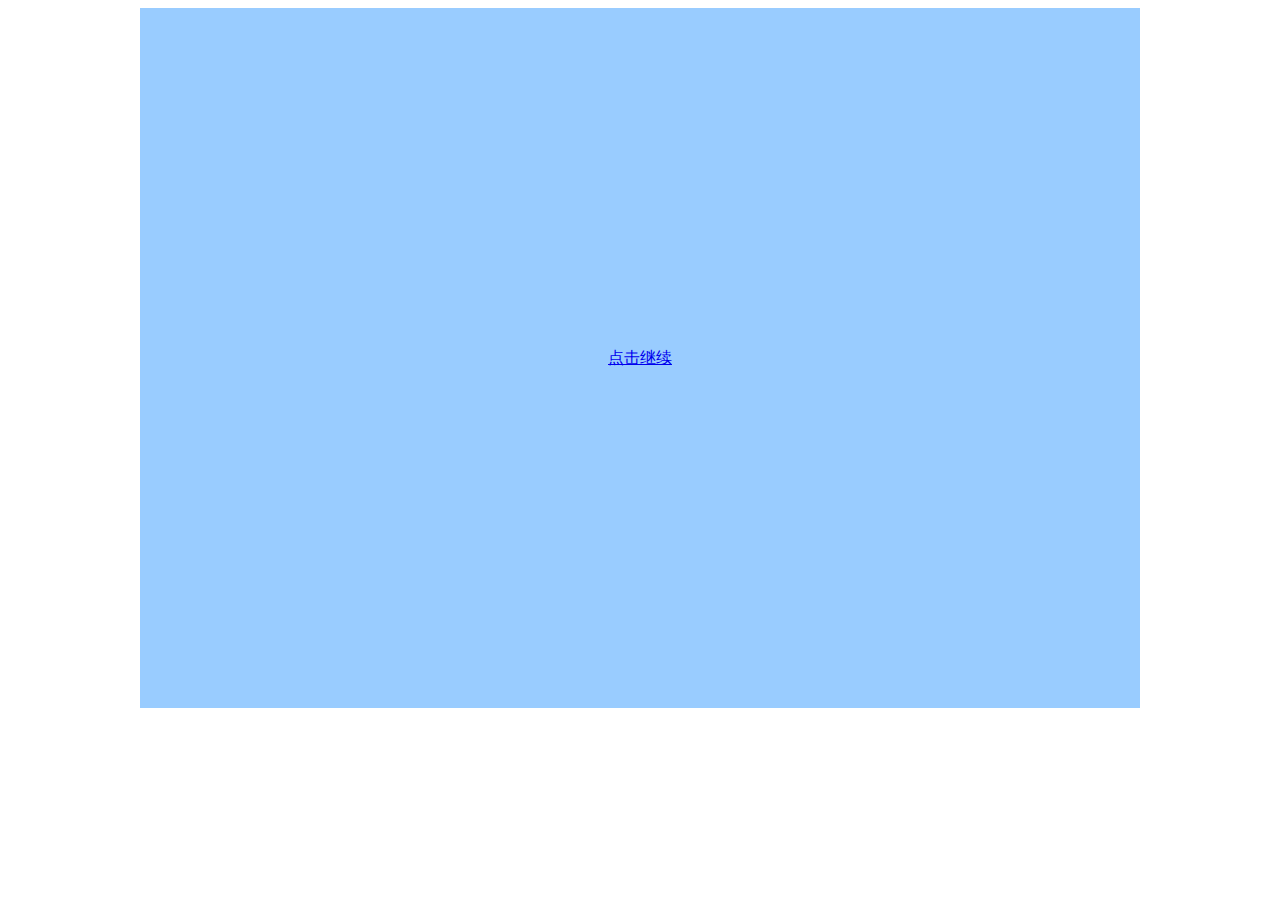
<file: index.html>
<html>
<head>
<meta http-equiv="Content-Type" content="text/html; charset=utf-8" />
<title>index</title>
<link href="index.css" rel="stylesheet" type="text/css">
</head>

<body>

<div class="index" style="line-height:700px;"><a href="second.html">点击继续</a></div>
</body>
</html>
</file>
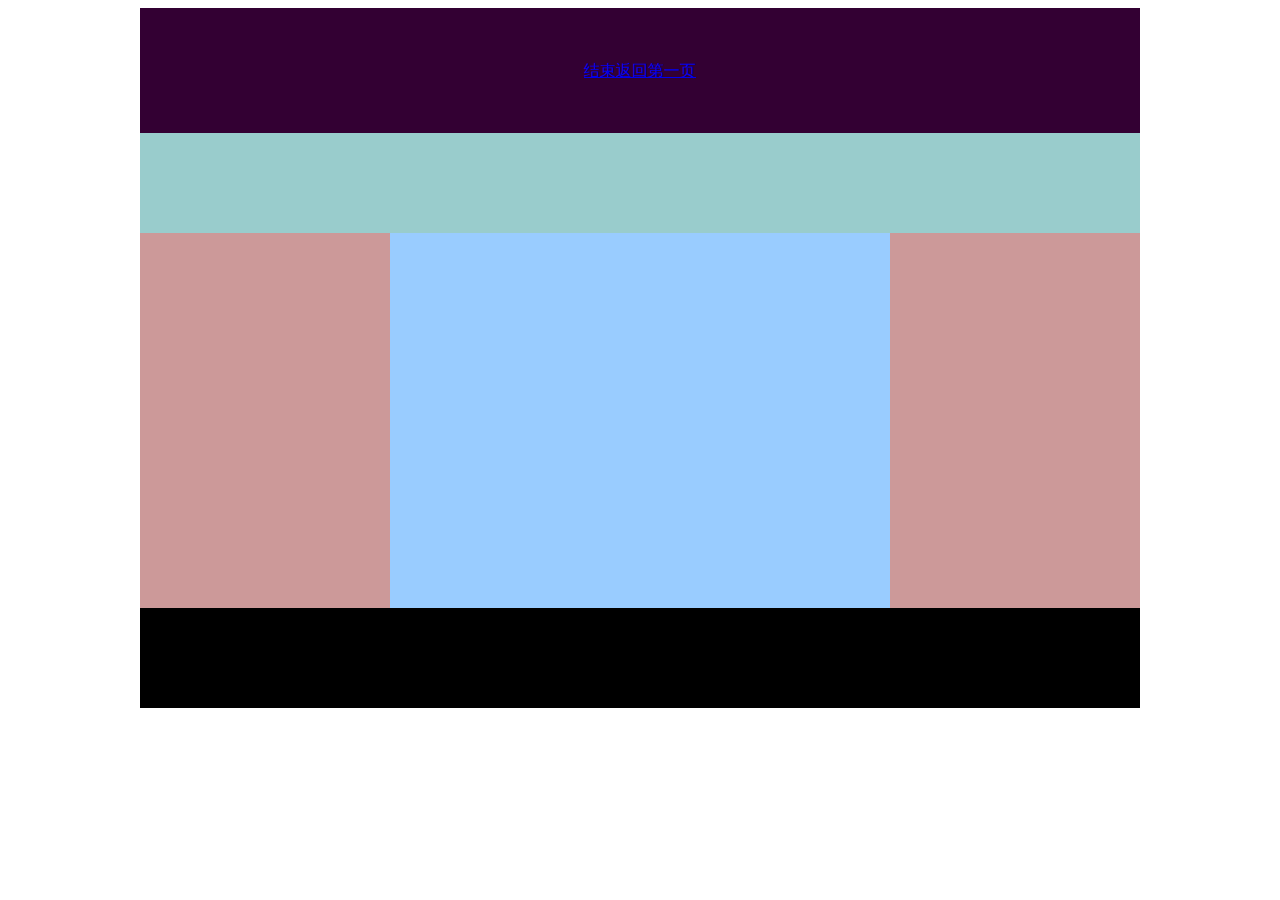
<file: fifth.html>
<html>
<head>
<meta http-equiv="Content-Type" content="text/html; charset=utf-8" />
<title>index</title>
<link href="index.css" rel="stylesheet" type="text/css">
<style type="text/css">
.header {
	background-color: #303;
	height: 125px;
	width: 1000px;
	float: left;
	line-height: 125px;
}
.navbar {
	background-color:#9CC;
	height: 100px;
	width: 1000px;
	float:left;
}
.menu {
	background-color:#C99;
	height: 375px;
	width: 250px;
}
.footer {
	background-color: #000;
	width: 1000px;
	height: 100px;
	float: left;
}
</style>
</head>

<body>

<div class="index">
  <div class="header"><a href="index.html">结束返回第一页</a></div>
  <div class="navbar"></div>
  <div class="menu" style="float:left;"></div>
  <div class="menu" style="float:right;"></div>
    <div class="footer"></div>
</div>
</body>
</html>
</file>
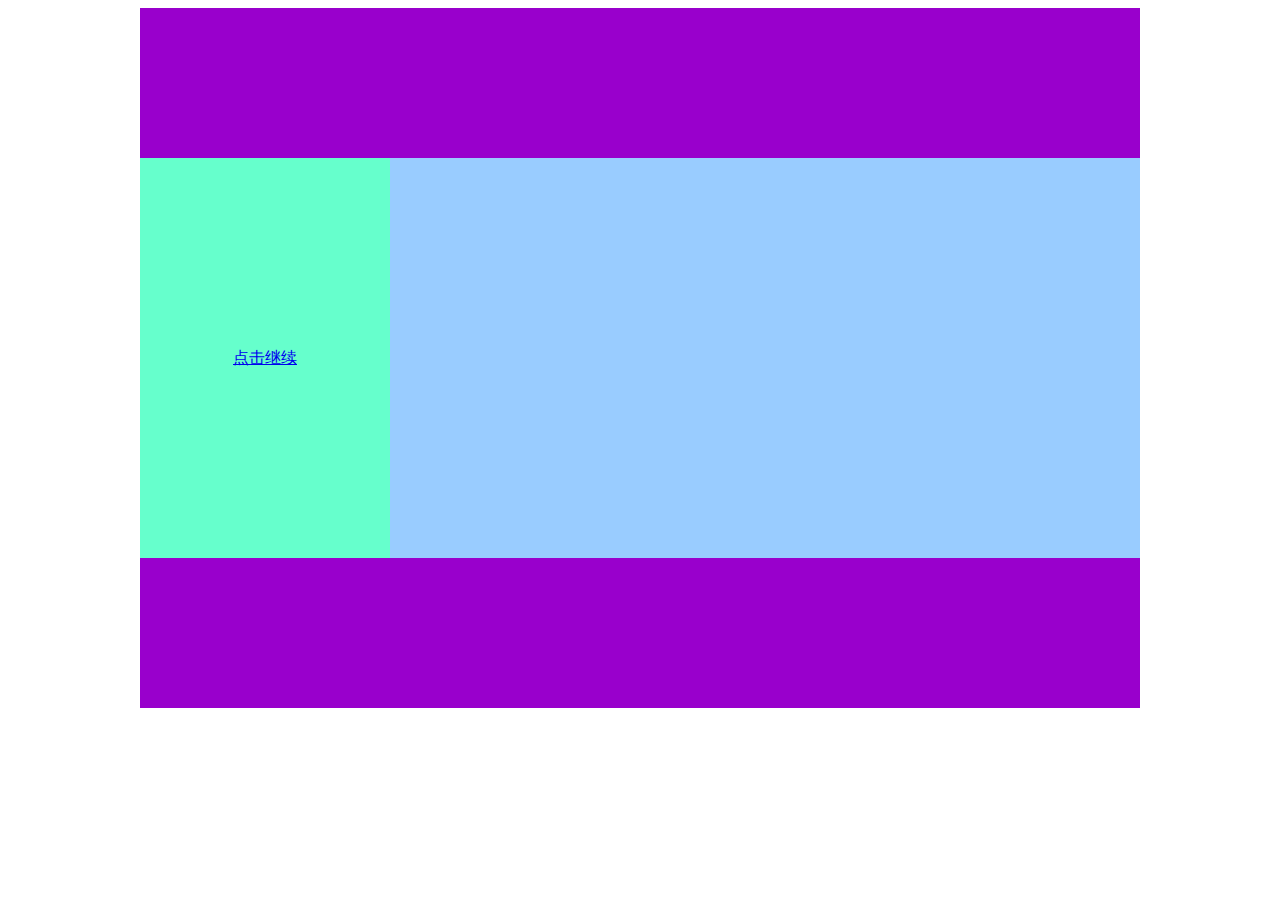
<file: fourth.html>
<html>
<head>
<meta http-equiv="Content-Type" content="text/html; charset=utf-8" />
<title>index</title>
<link href="index.css" rel="stylesheet" type="text/css">
<link href="fourth.css" rel="stylesheet" type="text/css" />
</head>

<body>

<div class="index">
  <div class="fourth"></div>
  <div style="width:250px; height:400px; background-color:#6FC; float:left; line-height:400px;"><a href="fifth.html">点击继续</a></div>
  <div class="fourth"></div>
</div>
</body>
</html>
</file>
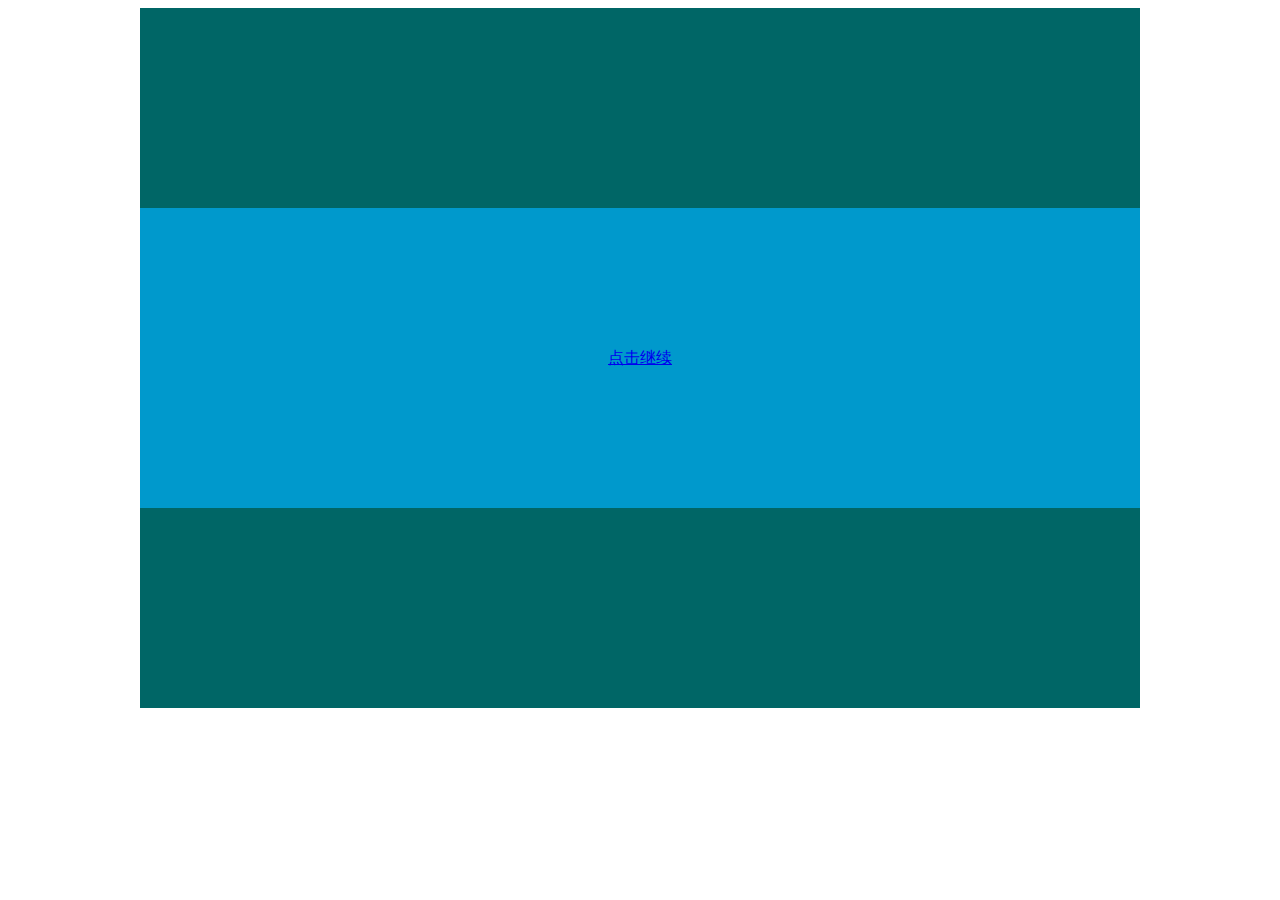
<file: second.html>
<html>
<head>
<meta http-equiv="Content-Type" content="text/html; charset=utf-8" />
<title>index</title>
<link href="index.css" rel="stylesheet" type="text/css">
<link href="second.css" rel="stylesheet" type="text/css" />
</head>

<body>

<div class="index">
  <div class="second"></div>
  <div class="second" style="height:300px; background-color:#09C; line-height:300px;"><a href="thrid.html">点击继续</a></div>
  <div class="second"></div>
</div>
</body>
</html>
</file>
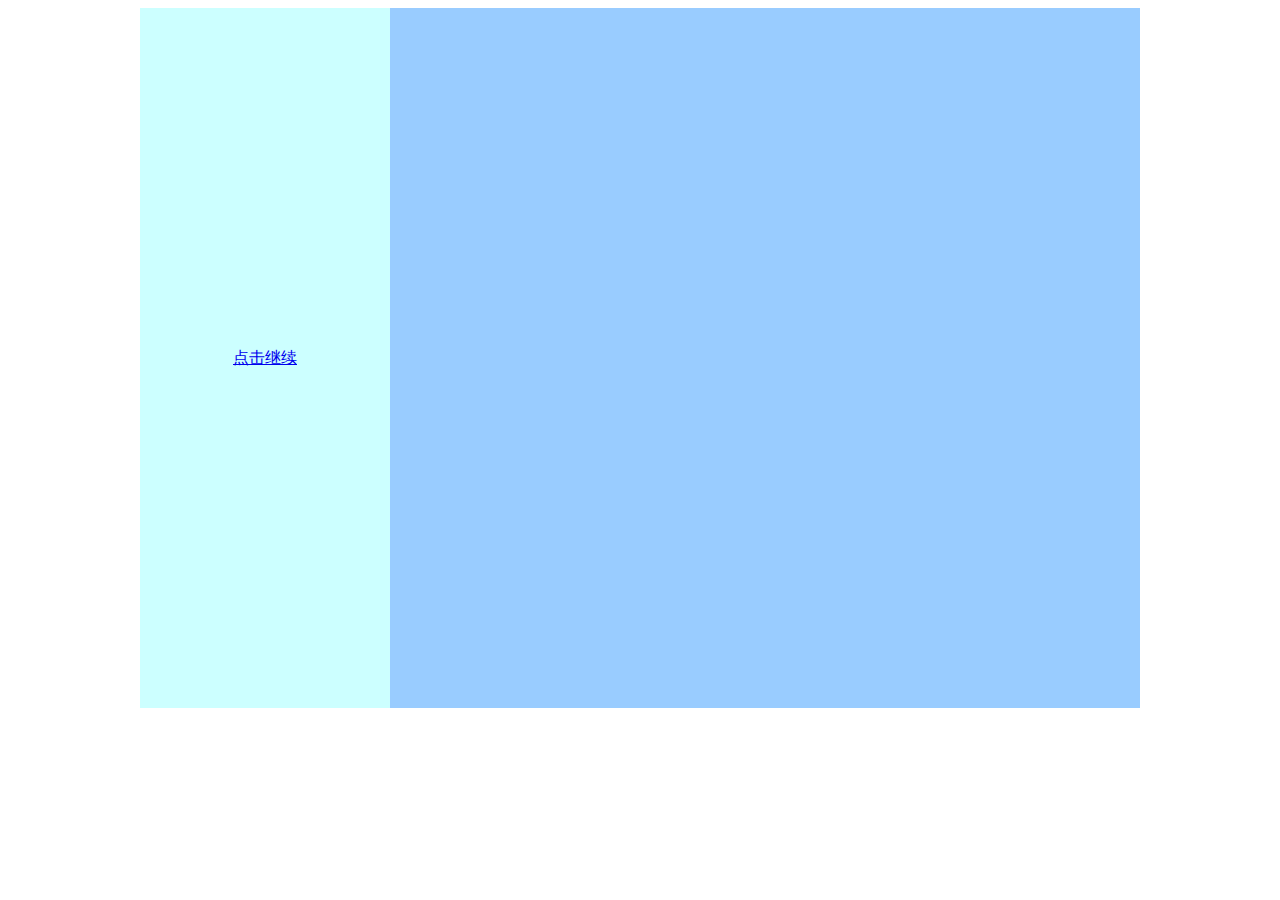
<file: thrid.html>
<html>
<head>
<meta http-equiv="Content-Type" content="text/html; charset=utf-8" />
<title>index</title>
<link href="index.css" rel="stylesheet" type="text/css">
<link href="thrid.css" rel="stylesheet" type="text/css" />
</head>

<body>

<div class="index">
  <div class="thrid" style="line-height:700px;"><a href="fourth.html">点击继续</a></div>
</div>
</body>
</html>
</file>
<file: index.css>
@charset "utf-8";
.index {
	background-color: #9CF;
	text-align: center;
	height: 700px;
	width: 1000px;
	margin: 0 auto;
}
a:hover{color:#C9F};
a:active{
	color: #C9F
};
</file>
<file: fourth.css>
@charset "utf-8";
.fourth {
	background-color: #90C;
	height: 150px;
	width: 1000px;
	float: left;
}
</file>
<file: second.css>
@charset "utf-8";
.second {
	background-color: #066;
	height: 200px;
	width: 1000px;
}
</file>
<file: thrid.css>
@charset "utf-8";
.thrid {
	background-color:#CFF;
	height: 700px;
	width: 250px;
	float:left;
}
</file>
